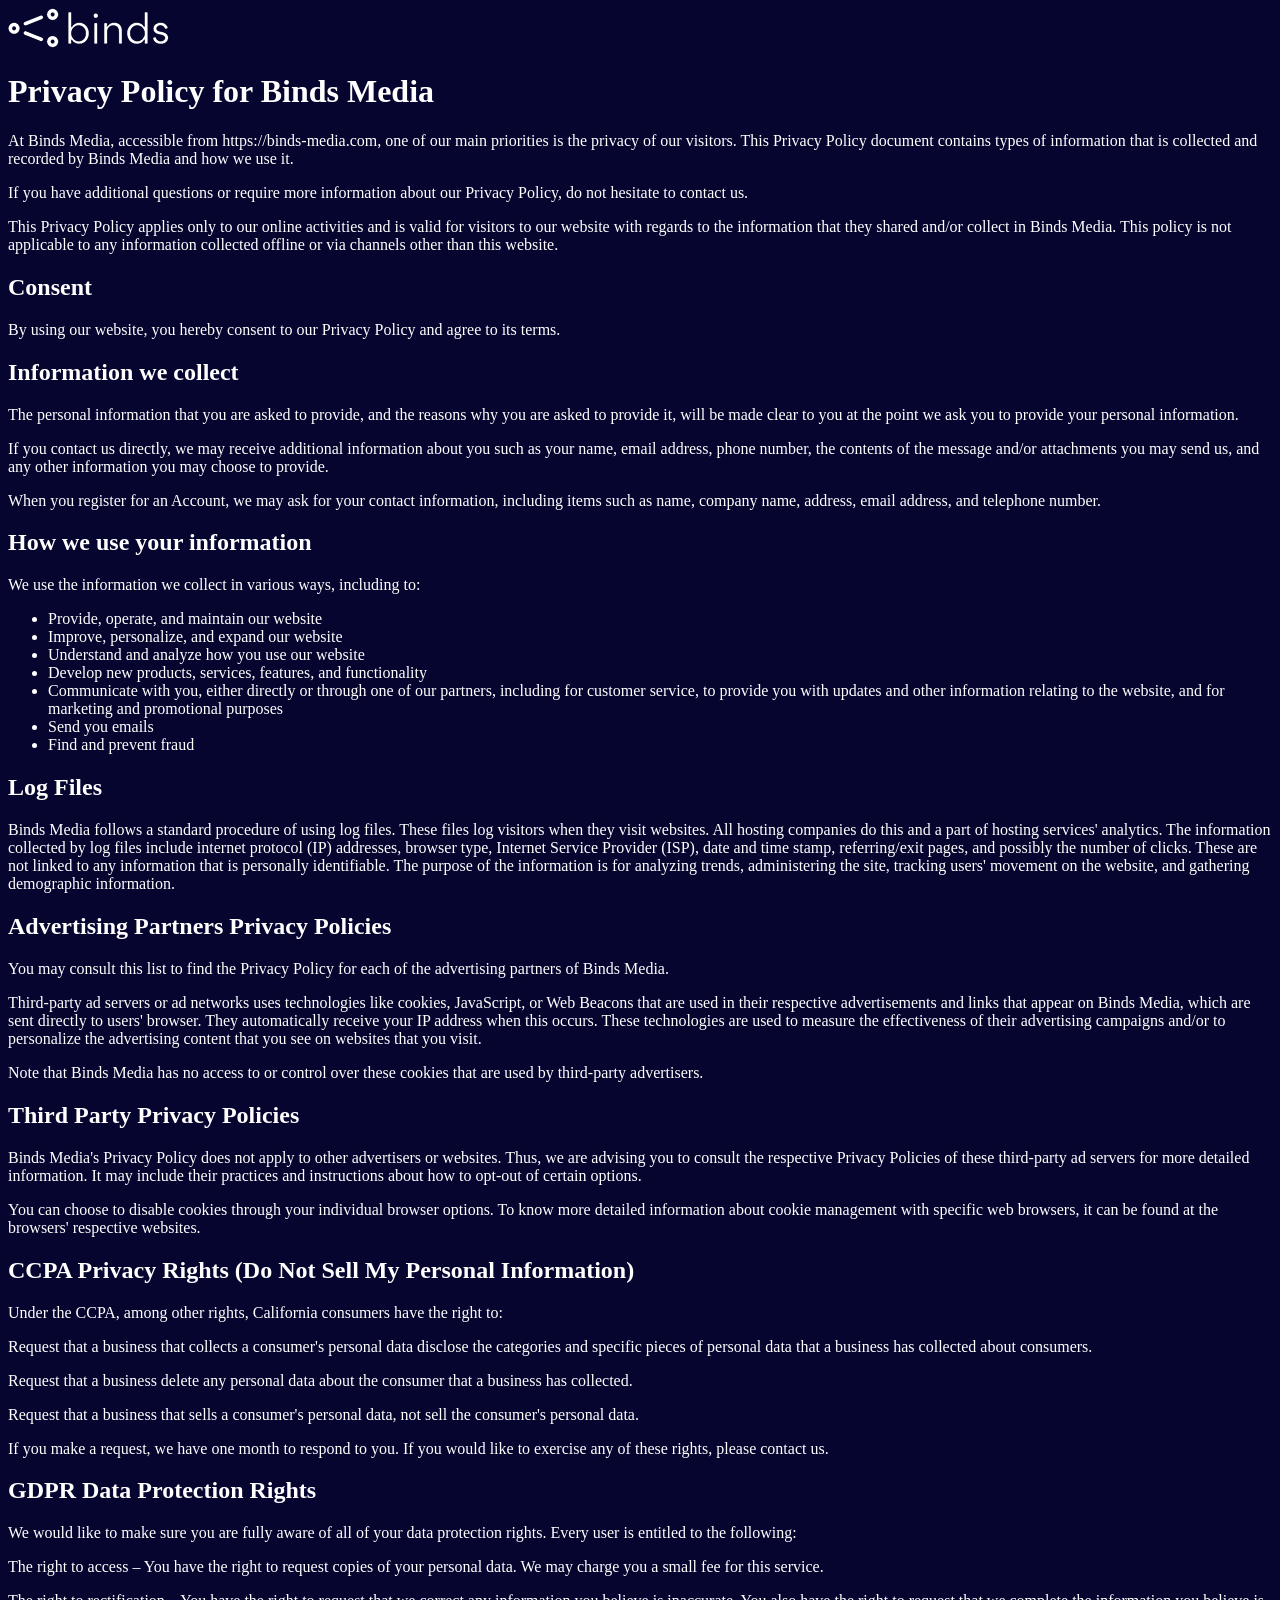
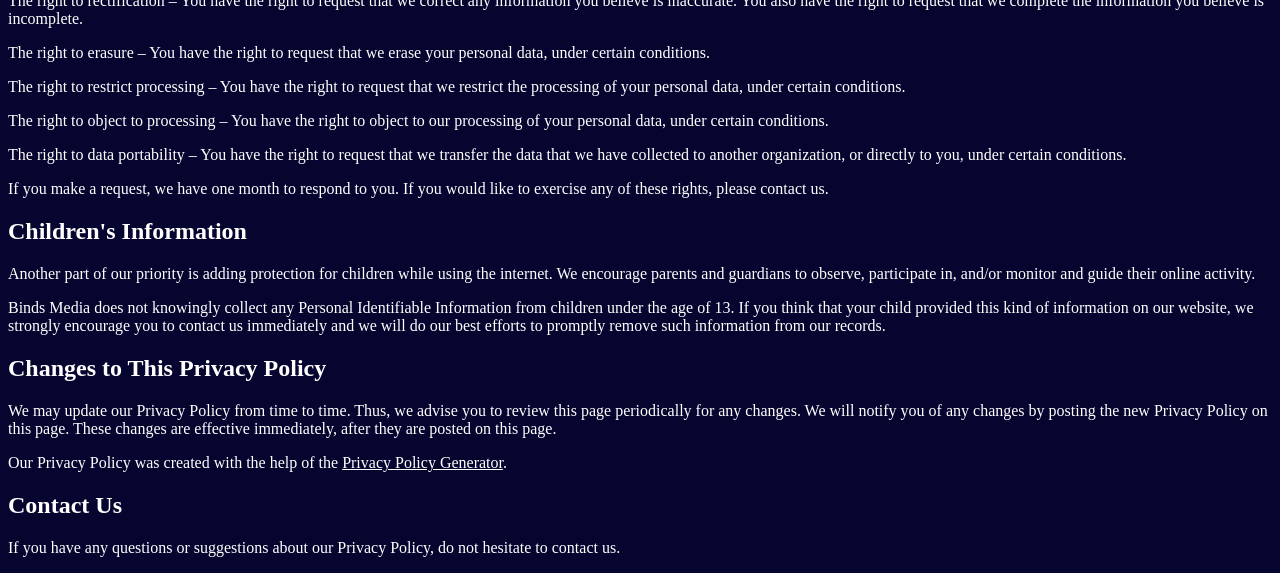
<file: privacypolicy.html>
<!doctype html>
<html class="no-js" lang="en">

<head>
    <meta charset="UTF-8">
    <meta http-equiv="X-UA-Compatible" content="IE=edge">
    <meta name="viewport" content="width=device-width, initial-scale=1, shrink-to-fit=no">
    
    <link rel="canonical" href="https://binds-media.com/">
    <meta property="og:locale" content="en_US">
     <!-- Title  -->
    <title>Binds Media | Privacy Policy</title>

    <!-- SEO Meta Description -->
    
    <meta
        name="description"
        content="Binds Media is a Social Media Marketing Agency 
                 that helps Ecommerce grow and scale through 
                 paid advertising on Facebook and Instagram, and Email Marketing Campaings.">
    <meta name="author" content="Binds Media">
    <meta name="keywords" content="Agency, Marketing, Binds Media,Social Media Marketing, Binds, Media,Privacy Policy">
    <meta property="og:title" content="Binds Media | Social Media Marketing Agency">
    <meta property="og:description" content="Binds Media is a Social Media Marketing Agency that helps Ecommerce grow and scale through paid advertising on Facebook and Instagram, and Email Marketing Campaings.">
    <meta property="og:url" content="https://binds-media.com/">

   

    <!-- Favicon  -->
    <link rel="icon" href="https://i.postimg.cc/DzbpNTS1/Logo-CANVA-32x32-cerchio.png">





</head>

<body style="background-color: #06052F;">
<div style="color:white">
    <img class="navbar-brand-regular" src="assets/img/logo/Ful-Logo.webp"  alt="brand-logo">
    <h1>Privacy Policy for Binds Media</h1>

    <p>At Binds Media, accessible from https://binds-media.com, one of our main priorities is the privacy of our visitors. This Privacy Policy document contains types of information that is collected and recorded by Binds Media and how we use it.</p>
    
    <p>If you have additional questions or require more information about our Privacy Policy, do not hesitate to contact us.</p>
    
    <p>This Privacy Policy applies only to our online activities and is valid for visitors to our website with regards to the information that they shared and/or collect in Binds Media. This policy is not applicable to any information collected offline or via channels other than this website.</p>
    
    <h2>Consent</h2>
    
    <p>By using our website, you hereby consent to our Privacy Policy and agree to its terms.</p>
    
    <h2>Information we collect</h2>
    
    <p>The personal information that you are asked to provide, and the reasons why you are asked to provide it, will be made clear to you at the point we ask you to provide your personal information.</p>
    <p>If you contact us directly, we may receive additional information about you such as your name, email address, phone number, the contents of the message and/or attachments you may send us, and any other information you may choose to provide.</p>
    <p>When you register for an Account, we may ask for your contact information, including items such as name, company name, address, email address, and telephone number.</p>
    
    <h2>How we use your information</h2>
    
    <p>We use the information we collect in various ways, including to:</p>
    
    <ul>
    <li>Provide, operate, and maintain our website</li>
    <li>Improve, personalize, and expand our website</li>
    <li>Understand and analyze how you use our website</li>
    <li>Develop new products, services, features, and functionality</li>
    <li>Communicate with you, either directly or through one of our partners, including for customer service, to provide you with updates and other information relating to the website, and for marketing and promotional purposes</li>
    <li>Send you emails</li>
    <li>Find and prevent fraud</li>
    </ul>
    
    <h2>Log Files</h2>
    
    <p>Binds Media follows a standard procedure of using log files. These files log visitors when they visit websites. All hosting companies do this and a part of hosting services' analytics. The information collected by log files include internet protocol (IP) addresses, browser type, Internet Service Provider (ISP), date and time stamp, referring/exit pages, and possibly the number of clicks. These are not linked to any information that is personally identifiable. The purpose of the information is for analyzing trends, administering the site, tracking users' movement on the website, and gathering demographic information.</p>
    
    
    
    
    <h2>Advertising Partners Privacy Policies</h2>
    
    <P>You may consult this list to find the Privacy Policy for each of the advertising partners of Binds Media.</p>
    
    <p>Third-party ad servers or ad networks uses technologies like cookies, JavaScript, or Web Beacons that are used in their respective advertisements and links that appear on Binds Media, which are sent directly to users' browser. They automatically receive your IP address when this occurs. These technologies are used to measure the effectiveness of their advertising campaigns and/or to personalize the advertising content that you see on websites that you visit.</p>
    
    <p>Note that Binds Media has no access to or control over these cookies that are used by third-party advertisers.</p>
    
    <h2>Third Party Privacy Policies</h2>
    
    <p>Binds Media's Privacy Policy does not apply to other advertisers or websites. Thus, we are advising you to consult the respective Privacy Policies of these third-party ad servers for more detailed information. It may include their practices and instructions about how to opt-out of certain options. </p>
    
    <p>You can choose to disable cookies through your individual browser options. To know more detailed information about cookie management with specific web browsers, it can be found at the browsers' respective websites.</p>
    
    <h2>CCPA Privacy Rights (Do Not Sell My Personal Information)</h2>
    
    <p>Under the CCPA, among other rights, California consumers have the right to:</p>
    <p>Request that a business that collects a consumer's personal data disclose the categories and specific pieces of personal data that a business has collected about consumers.</p>
    <p>Request that a business delete any personal data about the consumer that a business has collected.</p>
    <p>Request that a business that sells a consumer's personal data, not sell the consumer's personal data.</p>
    <p>If you make a request, we have one month to respond to you. If you would like to exercise any of these rights, please contact us.</p>
    
    <h2>GDPR Data Protection Rights</h2>
    
    <p>We would like to make sure you are fully aware of all of your data protection rights. Every user is entitled to the following:</p>
    <p>The right to access – You have the right to request copies of your personal data. We may charge you a small fee for this service.</p>
    <p>The right to rectification – You have the right to request that we correct any information you believe is inaccurate. You also have the right to request that we complete the information you believe is incomplete.</p>
    <p>The right to erasure – You have the right to request that we erase your personal data, under certain conditions.</p>
    <p>The right to restrict processing – You have the right to request that we restrict the processing of your personal data, under certain conditions.</p>
    <p>The right to object to processing – You have the right to object to our processing of your personal data, under certain conditions.</p>
    <p>The right to data portability – You have the right to request that we transfer the data that we have collected to another organization, or directly to you, under certain conditions.</p>
    <p>If you make a request, we have one month to respond to you. If you would like to exercise any of these rights, please contact us.</p>
    
    <h2>Children's Information</h2>
    
    <p>Another part of our priority is adding protection for children while using the internet. We encourage parents and guardians to observe, participate in, and/or monitor and guide their online activity.</p>
    
    <p>Binds Media does not knowingly collect any Personal Identifiable Information from children under the age of 13. If you think that your child provided this kind of information on our website, we strongly encourage you to contact us immediately and we will do our best efforts to promptly remove such information from our records.</p>
    
    <h2>Changes to This Privacy Policy</h2>
    
    <p>We may update our Privacy Policy from time to time. Thus, we advise you to review this page periodically for any changes. We will notify you of any changes by posting the new Privacy Policy on this page. These changes are effective immediately, after they are posted on this page.</p>
    
    <p>Our Privacy Policy was created with the help of the <a style="color:white" href="https://www.termsfeed.com/privacy-policy-generator/">Privacy Policy Generator</a>.</p>
    
    <h2>Contact Us</h2>
    
    <p>If you have any questions or suggestions about our Privacy Policy, do not hesitate to contact us.</p>
</div>

</body>

</html>
</file>
